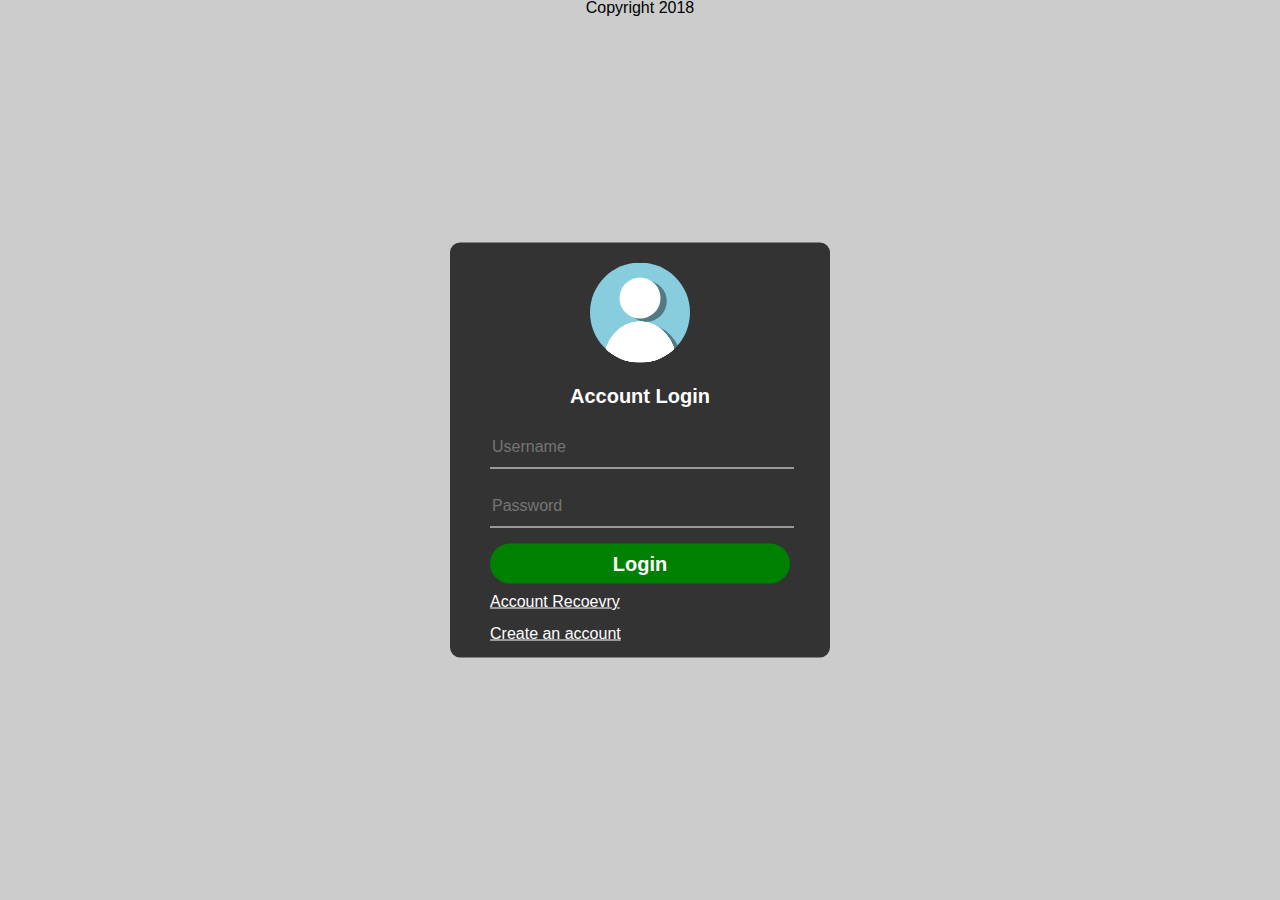
<file: app/index.html>
<!DOCTYPE html>
<html>
  <head>
    <meta charset="utf-8">
    <title>Wallet</title>
    <link rel="stylesheet" type="text/css"
          href="css/default.css">
  </head>

  <body>
    <div class="section">
      <!-- NOTE: NULL -->
    </div>
    <div class="container">
      <!-- NOTE: Login Box -->
      <div class="logo">

      </div>
            <div class="box-1">
              <img src="assets/avatar.svg" class ="avatar">
                  <h1>Account Login</h1>
                  <div class="form-login">
                          <!--<label id="user"> Username or Email </label>-->
                                <input type="text" name="username" placeholder="Username"><br>
                                <br>
                          <!--<label id="passwd"> Password </label>-->
                                <input type="password" name="password" placeholder="Password"><br>
                                <br>
                            <input type="submit" name="login" value="Login">
                            <a href=""></a>
                  </div>
                  <a href="#">Account Recoevry</a>
                  <br>
                  <br>
                  <a href="#">Create an account</a>
                  <br>
                  <br>
            </div>
      <!-- NOTE:  -->

      <div class="footer">
        Copyright 2018

      </div>

    </div>


  </body>
</html>
</file>
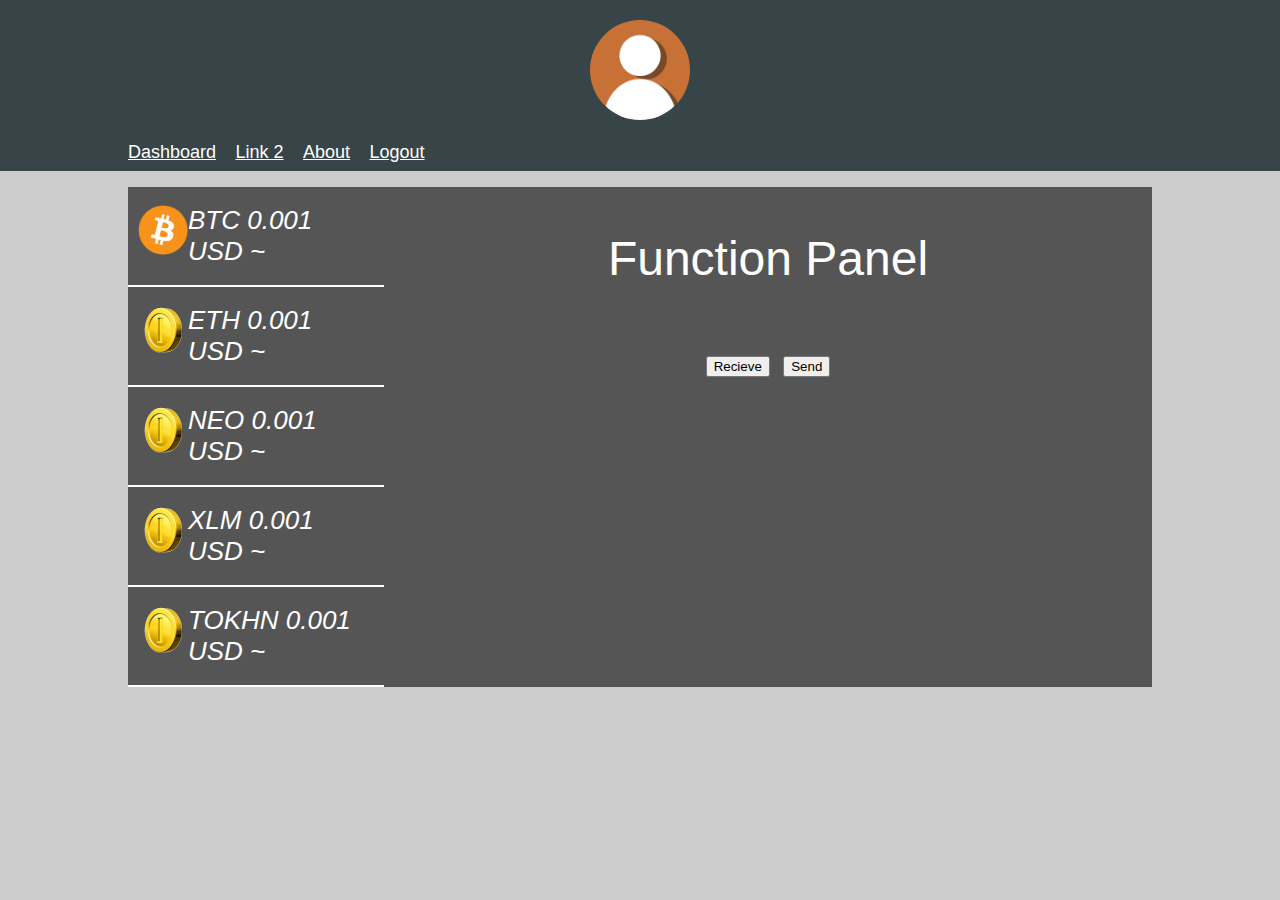
<file: app/dash.html>
<!DOCTYPE html>
<html lang="en" dir="ltr">
  <head>
    <meta charset="utf-8">
    <title>Dashboard</title>
    <link rel="stylesheet" type="text/css" href="css/default.css">
  </head>
  <body>

    <nav class="navbar">
                <div class="container">
                  <img  src="assets/avatar.png" alt="avatar" class="avatar">

                  <ul>
                        <li><a href="dash.html">Dashboard</a></li>
                        <li><a href="#">Link 2</a></li>
                        <li><a href="about.html">About</a></li>
                        <li><a href="index.html">Logout</a></li>
                </ul>
                </div>
    </nav>
<br>
    <div class="container">
          <section class="wallet">
                  <ul>


                    <li><button type="button" name="button0"><img src="assets/coinicon/bitcoin.png" alt="bitcoin" class="icon">
                       BTC  0.001 <br> USD ~ </button></li>

                    <li><button type="button" name="button1"><img src="assets/coinicon/coin.png" alt="bitcoin" class="icon">ETH  0.001 <br> USD ~ </button></li>

                    <li><button type="button" name="button2"><img src="assets/coinicon/coin.png" alt="bitcoin" class="icon">NEO  0.001 <br> USD ~ </button></li>

                    <li><button type="button" name="button3"> <img src="assets/coinicon/coin.png" alt="bitcoin" class="icon">XLM  0.001 <br> USD ~ </button></li>

                    <li><button type="button" name="button4"> <img src="assets/coinicon/coin.png" alt="bitcoin" class="icon">TOKHN  0.001 <br> USD ~ </button></li>

                  </ul>
          </section>

          <aside class="panel">
              <div>
                <br>
                <e>Function Panel</e>
                <br>
                <br>
                <button type="button" name="recieve">Recieve</button>
                <button type="button" name="send" class="">Send</button>
              </div>

          </aside>
    </div>


  </body>
</html>
</file>
<file: app/css/default.css>
/* NOTE: Clear css*/
/* http://meyerweb.com/eric/tools/css/reset/
   v2.0 | 20110126
   License: none (public domain)
*/
html, body, div, span, applet, object, iframe,
h1, h2, h3, h4, h5, h6, p, blockquote, pre,
a, abbr, acronym, address, big, cite, code,
del, dfn, em, img, ins, kbd, q, s, samp,
small, strike, strong, sub, sup, tt, var,
b, u, i, center,
dl, dt, dd, ol, ul, li,
fieldset, form, label, legend,
table, caption, tbody, tfoot, thead, tr, th, td,
article, aside, canvas, details, embed,
figure, figcaption, footer, header, hgroup,
menu, nav, output, ruby, section, summary,
time, mark, audio, video {
	margin: 0;
	padding: 0;
	border: 0;
	font-size: 100%;
	font: inherit;
	vertical-align: baseline;
}
/* HTML5 display-role reset for older browsers */
article, aside, details, figcaption, figure,
footer, header, hgroup, menu, nav, section {
	display: block;
}
body {
	line-height: 1;
}
ol, ul {
	list-style: none;
}
blockquote, q {
	quotes: none;
}
blockquote:before, blockquote:after,
q:before, q:after {
	content: '';
	content: none;
}
table {
	border-collapse: collapse;
	border-spacing: 0;
}
/*NOTE: Clear css END */


body{
  width: 100%;
  height: 100%;
  margin: 0;
  padding: 0;
  color: #000;
  font-family: sans-serif;
  background:#ccc;
}
h1{
  font-size: 20px;
  font-weight: bold;
}
a:hover, input[type=submit]:hover {
    color: red;
}
.box-1 input[type=submit]:hover {
    background-color: red;
}

.section{
  height: 100;
}
.box-1{
  width: 300px;
  color: #000;
  background-color: #333;
  padding: 0px 40px;
  border-radius: 10px;
  position: absolute;
  top:50%;
  left:50%;
  transform: translate(-50%,-50%);
  display: block;
  margin: auto;
}
.avatar{
  width: 100px;
  position: relative;
  padding: 20px 0px;
  left: calc(50% - 50px);
  border-radius: 50%;

}
.box-1 h1, a{

  margin-bottom: 20px;
  text-align: center;
  left: 50%;
  color: #fff;

}
.box-1 input[type=text],input[type=password]{
width: 300px;
border: none;
color: #fff;
background:transparent;
border-bottom:1px solid white;
outline: none;
height:40px;
font-size: 16px;
}
.box-1 input[type=text],input[type=password]{
width: 300px;
border: none;
color: #fff;
background:transparent;
border-bottom:1px solid white;
outline: none;
height:40px;
font-size: 16px;
}
.box-1 input[type=submit]{
  width: 300px;
  height: 40px;
  margin-bottom: 10px;
  background-color: green;
  outline: none;
  border: none;
  border-radius: 20px;
  font-size: 20px;
  font-weight: bold;
  padding: 3px;
  color:#fff;

}
.footer{
  height:30px;
  text-align: center;
  width: 100%;

}

p{
  color: #fff;
  font-weight: bold;
  font-size: 48px;
}
/* NOTE: Navbar */
.navbar{
  background-color: #374548ff;
  color: #fff;

}
.navbar ul{
  padding: 0;
  list-style: none;
  margin-bottom: 10px;
}
.navbar li{
  text-align: center;
  display: inline;

}
.navbar a{

  color: #fff;
  text-decoration:underline;
  font-size: 18px;
  padding-right: 15px;

}
.navbar a:hover{
  color: red;
}
/* NOTE: Container */
.container{
  width: 80%;
  margin: auto;
  overflow: hidden;
}
.avatar{
  width: 100px;
  height: 100px;

}
.icon{
  float:left;
  width: 50px;
}
.wallet{
  float: left;
  width: 25%
}
.wallet button{
  display: block 20px;
  text-align:left;
  font-style: oblique;
  font-size: 26px;
  width: 100%;
  height: 100px;
  background: #555;
  color: #fff;
  padding-left: 10px;
  margin: 0 0;
  border: none;
  border-bottom: 2px solid white;
}
.wallet button:hover{
  background: #444;
}
.wallet button:active{
  background: #644;
}


.wallet ul{
  padding: 0;
  list-style: none;
}
.wallet img{

}

.panel{
  text-align:center;
  font-size: 48px;
  color: #fff;
  float:right;
  width: 75%;
  height: 500px;
  background: #555;

}
</file>
